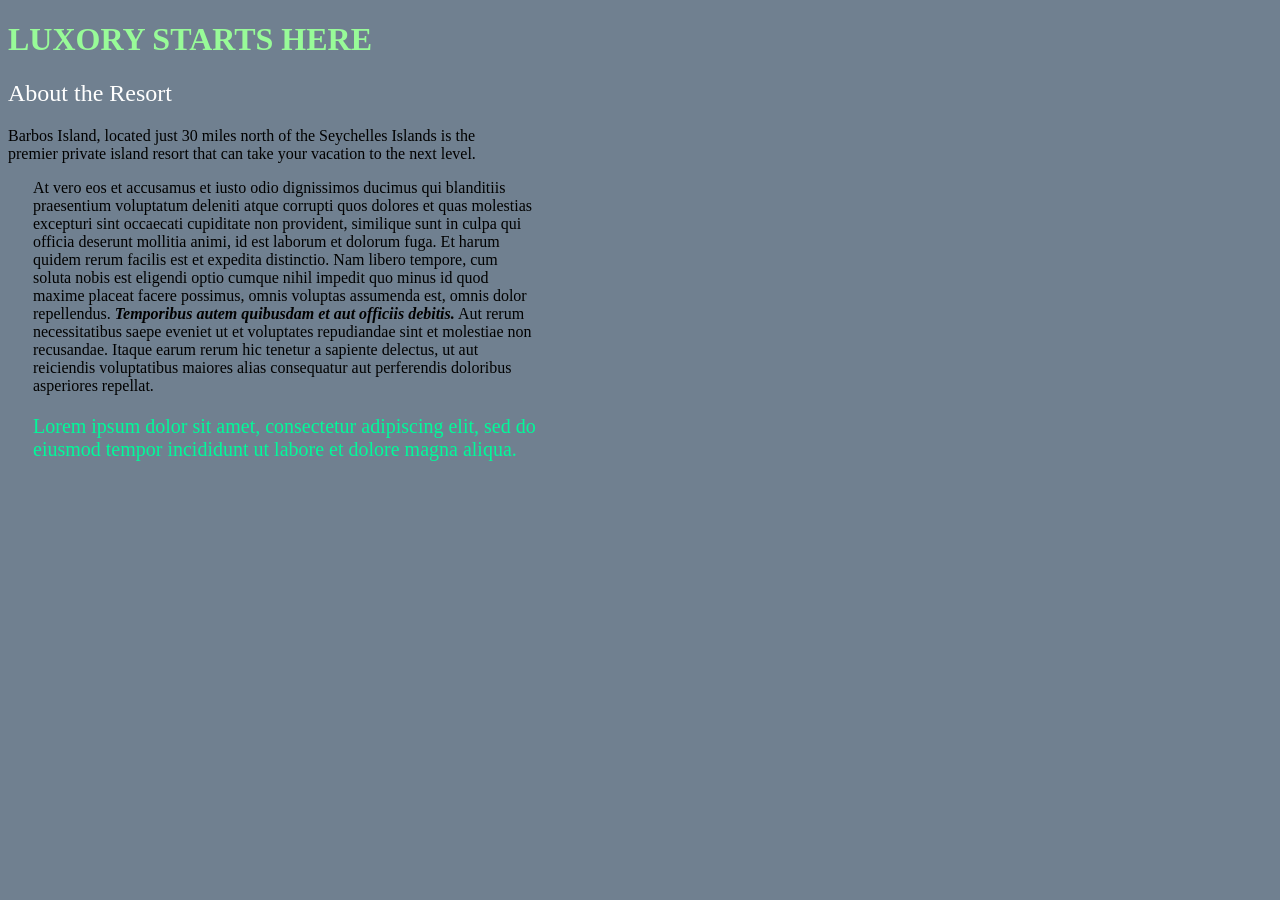
<file: index.html>
<!DOCTYPE html>
<html>
  <head>
    <link href="css/resort.css" rel="stylesheet" type="text/css">
    <title>Private Island Resort</title>
  </head>
  <body>
    <h1>LUXORY STARTS HERE</h1>
    <h2>About the Resort</h2>
    <p>Barbos Island, located just 30 miles north of the Seychelles Islands is the premier private island resort that can take your vacation to the next level.</p>
    <p class="detail">At vero eos et accusamus et iusto odio dignissimos ducimus qui blanditiis praesentium voluptatum deleniti atque corrupti quos dolores et quas molestias excepturi sint occaecati cupiditate non provident, similique sunt in culpa qui officia deserunt mollitia animi, id est laborum et dolorum fuga. Et harum quidem rerum facilis est et expedita distinctio. Nam libero tempore, cum soluta nobis est eligendi optio cumque nihil impedit quo minus id quod maxime placeat facere possimus, omnis voluptas assumenda est, omnis dolor repellendus. <strong><em>Temporibus autem quibusdam et aut officiis debitis.</em></strong> Aut rerum necessitatibus saepe eveniet ut et voluptates repudiandae sint et molestiae non recusandae. Itaque earum rerum hic tenetur a sapiente delectus, ut aut reiciendis voluptatibus maiores alias consequatur aut perferendis doloribus asperiores repellat.</p>
    <p class="emphasis">Lorem ipsum dolor sit amet, consectetur adipiscing elit, sed do eiusmod tempor incididunt ut labore et dolore magna aliqua.</p>
  </body>
</html>
</file>
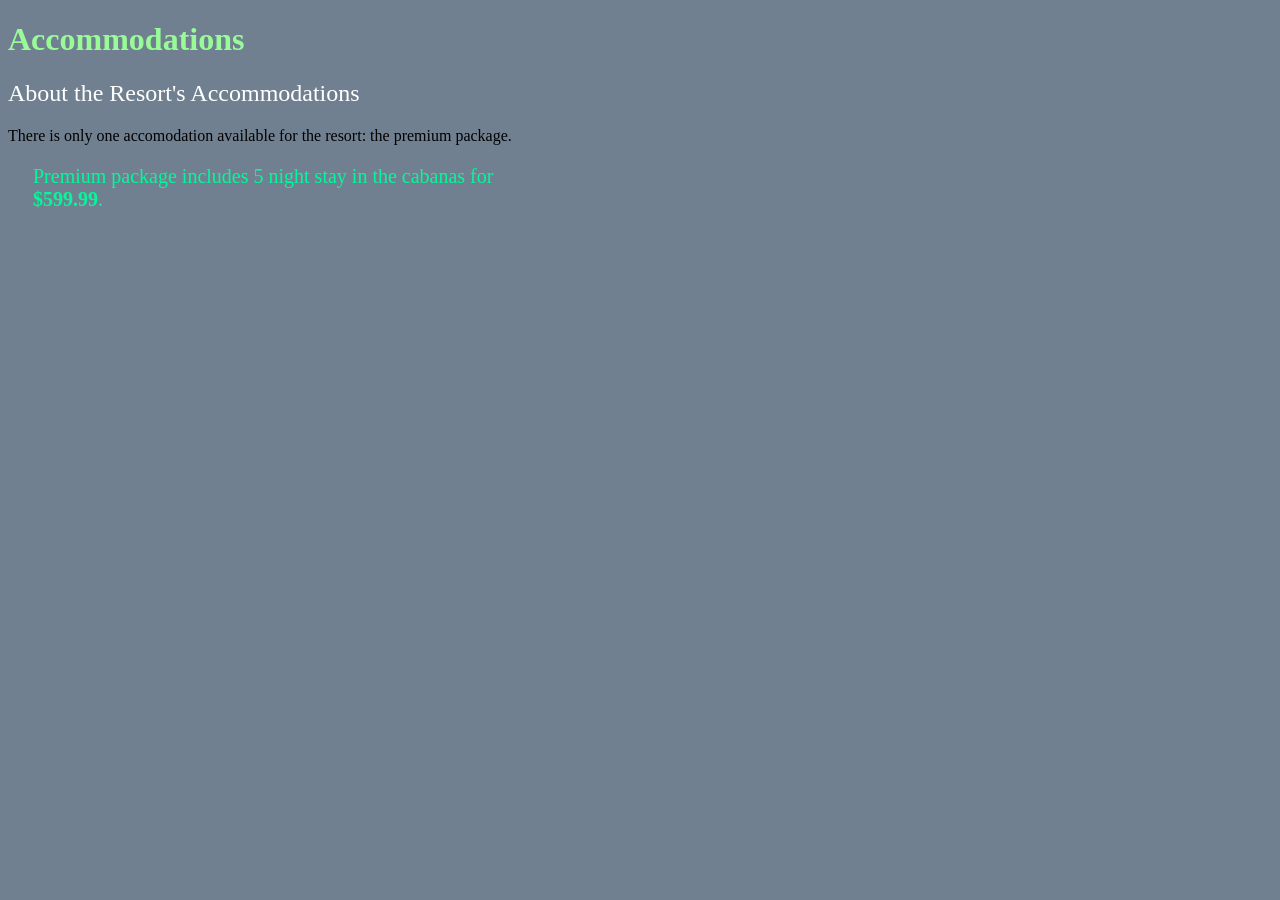
<file: accommodations.html>
<!DOCTYPE html>
<html>
  <head>
    <link href="css/resort.css" rel="stylesheet" type="text/css">
    <title>Private Island Resort: Accommodations</title>
  </head>
  <body>
    <h1>Accommodations</h1>
    <h2>About the Resort's Accommodations</h2>
    <p>There is only one accomodation available for the resort: the premium package.</p>
    <p class="emphasis">Premium package includes 5 night stay in the cabanas for <strong>$599.99</strong>.</p>
  </body>
</html>
</file>
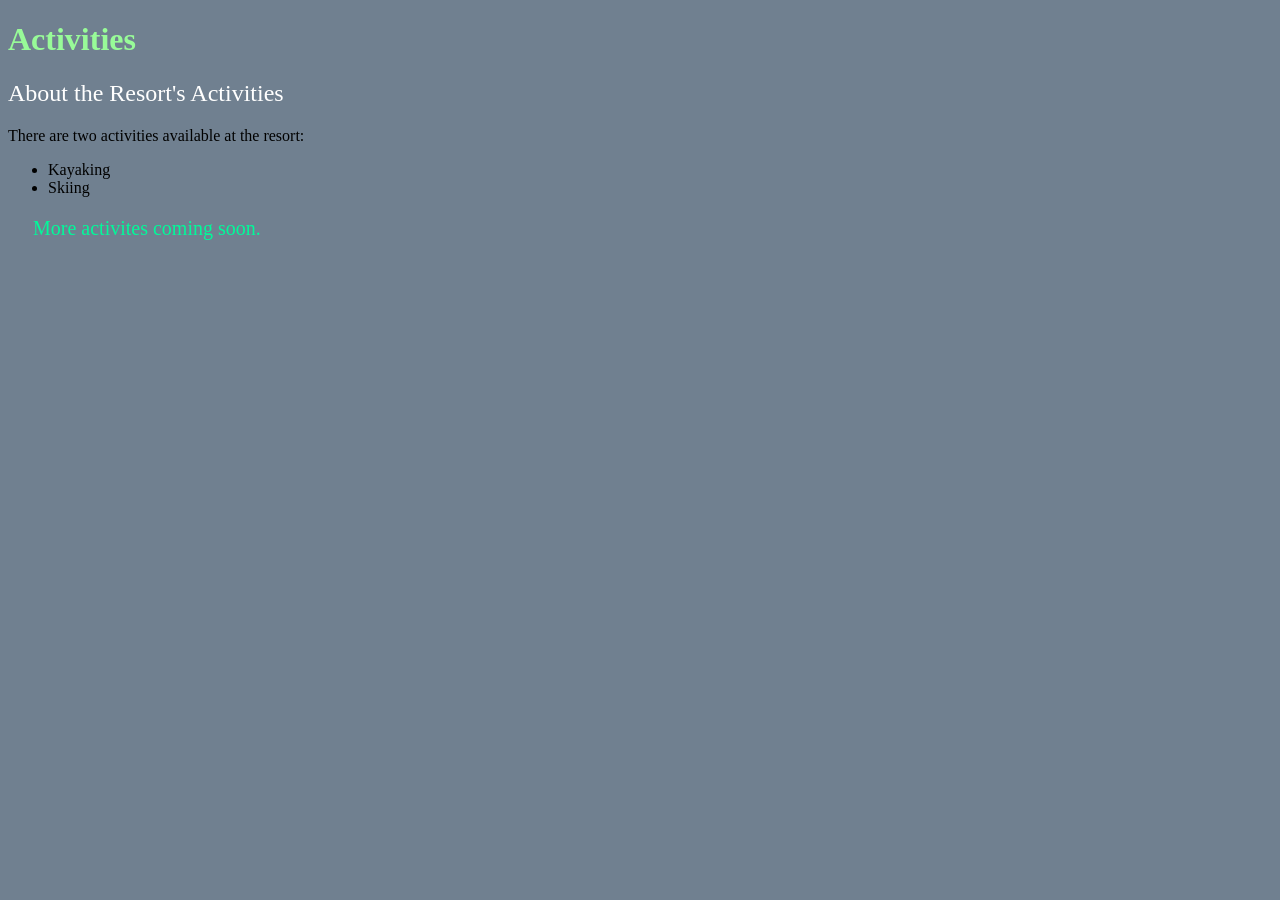
<file: activities.html>
<!DOCTYPE html>
<html>
  <head>
    <link href="css/resort.css" rel="stylesheet" type="text/css">
    <title>Private Island Resort: Activities</title>
  </head>
  <body>
    <h1>Activities</h1>
    <h2>About the Resort's Activities</h2>
    <p>There are two activities available at the resort:</p>
    <ul>
      <li>Kayaking</li>
      <li>Skiing</li>
    </ul>
    <p class="emphasis">More activites coming soon.</p>
  </body>
</html>
</file>
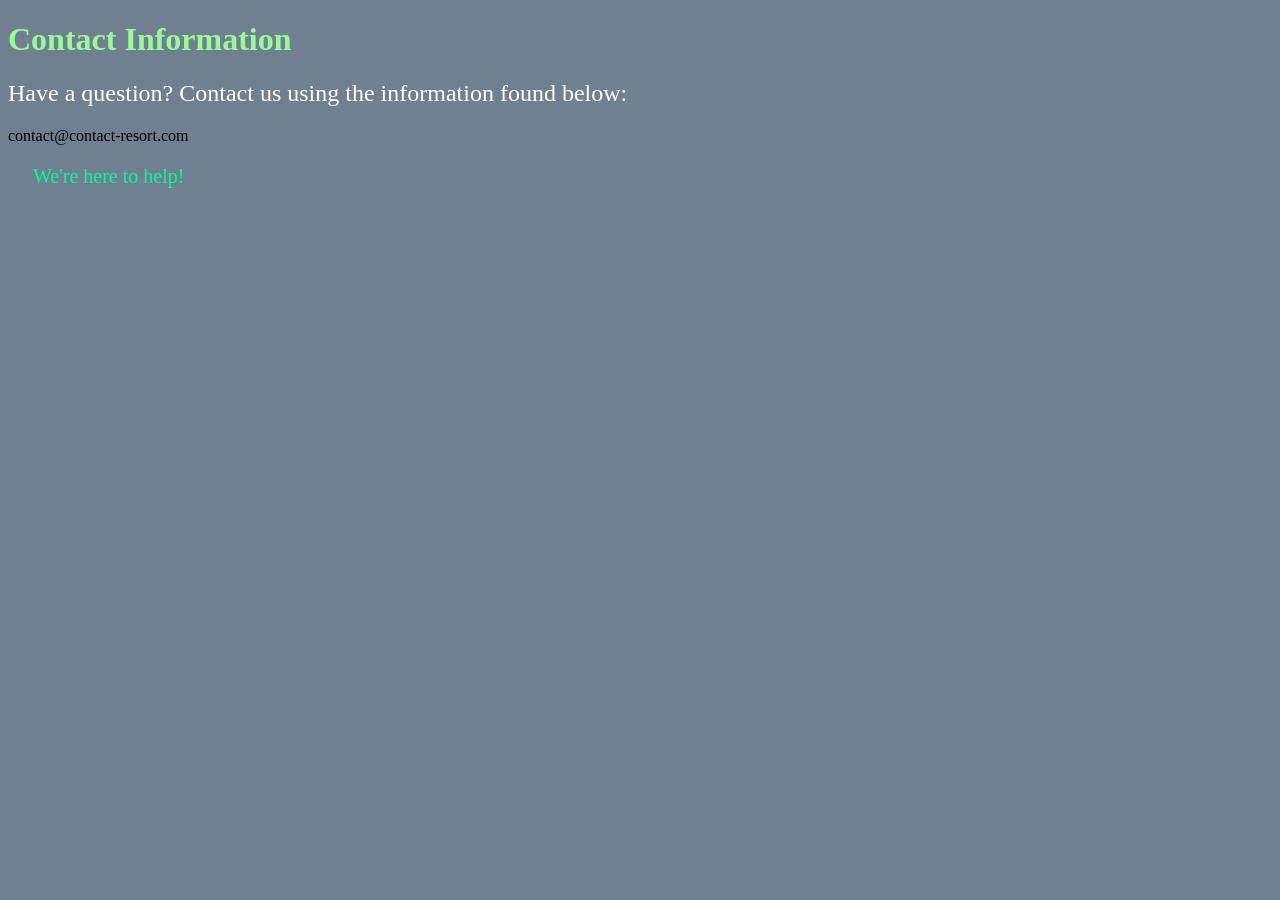
<file: contact-info.html>
<!DOCTYPE html>
<html>
  <head>
    <link href="css/resort.css" rel="stylesheet" type="text/css">
    <title>Private Island Resort: Contact Information</title>
  </head>
  <body>
    <h1>Contact Information</h1>
    <h2>Have a question? Contact us using the information found below:</h2>
    <p>contact@contact-resort.com</p>
    <p class="emphasis">We're here to help!</p>
  </body>
</html>
</file>
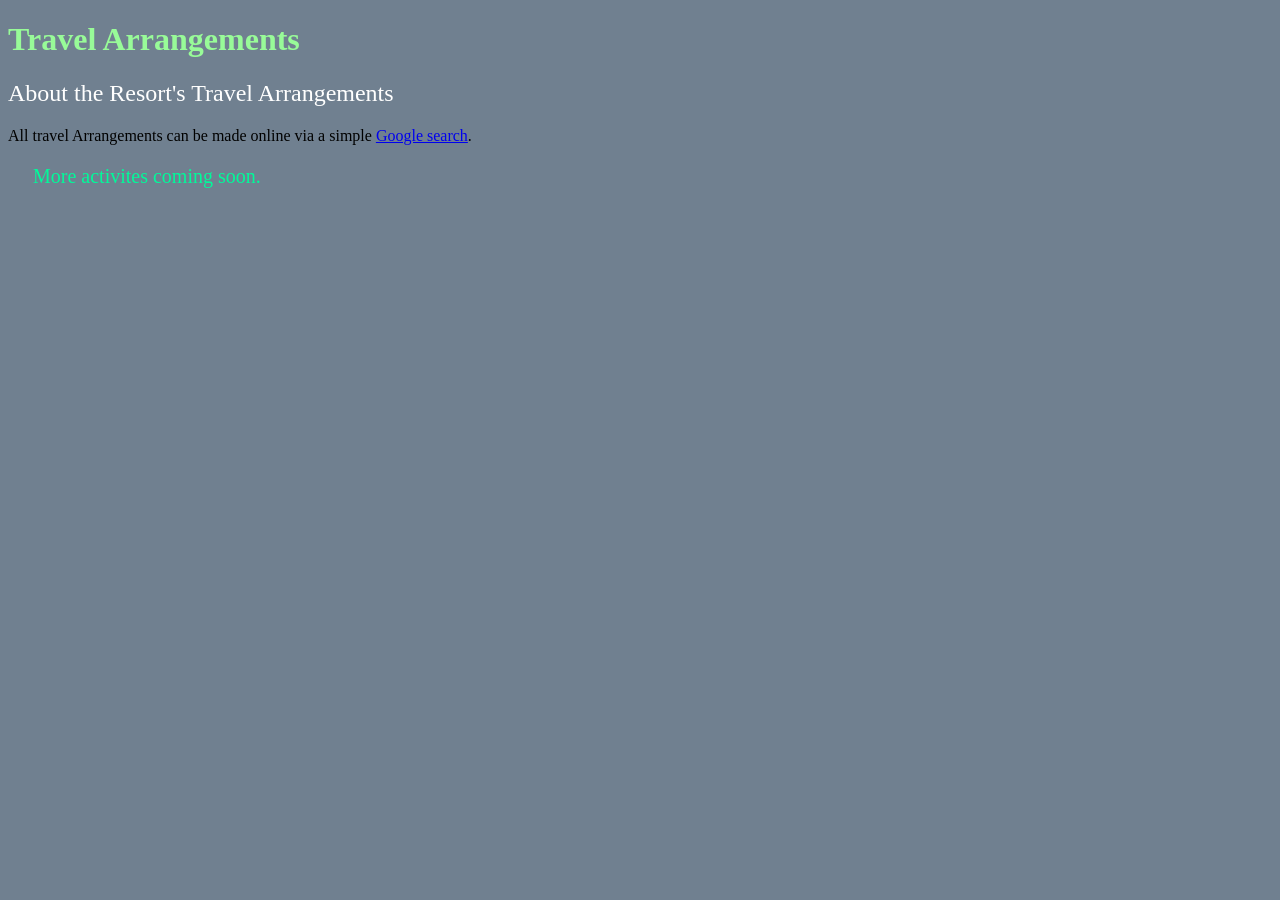
<file: travel-arrangements.html>
<!DOCTYPE html>
<html>
  <head>
    <link href="css/resort.css" rel="stylesheet" type="text/css">
    <title>Private Island Resort: Travel Arrangements</title>
  </head>
  <body>
    <h1>Travel Arrangements</h1>
    <h2>About the Resort's Travel Arrangements</h2>
    <p>All travel Arrangements can be made online via a simple <a href="https://www.google.com">Google search</a>.</p>
    <p class="emphasis">More activites coming soon.</p>
  </body>
</html>
</file>
<file: css/resort.css>
h1 {
  color: palegreen;
  font-weight: bold;
}
h2 {
  color: white;
  font-style: normal;
  font-weight: lighter;
}
p {
  width: 40%;
}
p.emphasis{
  color: mediumspringgreen;
  font-size: 20px;
  font-weight: bold
  width: 40%;
  padding-left: 25px;
}
p.detail {
  padding-left: 25px;
}

body {
  background-color: slategrey;
}
</file>
